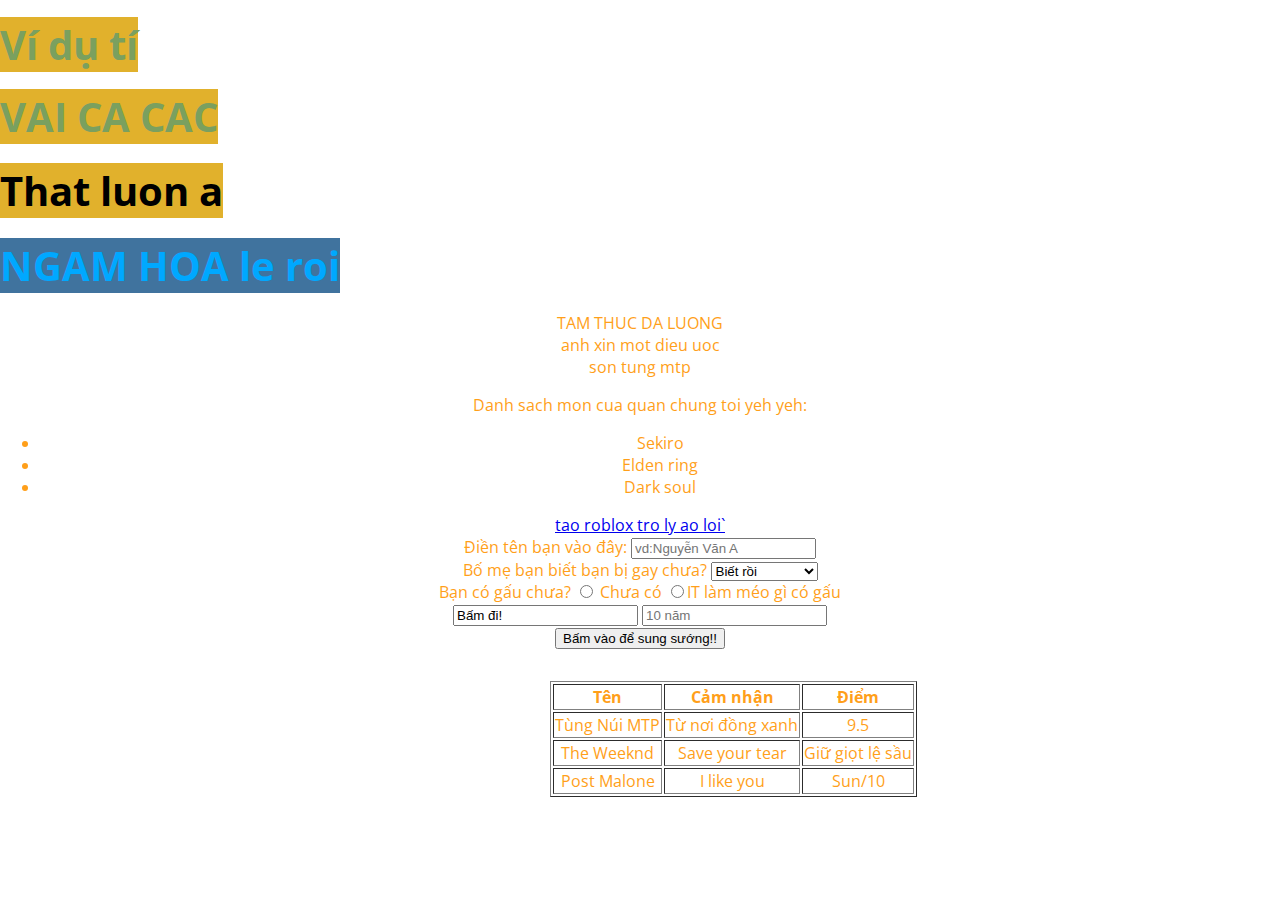
<file: w/index.html>
<!DOCTYPE html>
<html>
  <head>
    <title>Oach Do Phac</title>
    <link rel="preconnect" href="https://fonts.googleapis.com">
<link rel="preconnect" href="https://fonts.gstatic.com" crossorigin>
<link href="https://fonts.googleapis.com/css2?family=Open+Sans:ital,wght@0,300..800;1,300..800&display=swap" rel="stylesheet">
    <!-- thêm file css vào ngay html -->
    <link rel="stylesheet" href="index.css"/>
    <script defer>
      let kimono = () =>{
        alert("Kimono qua da pepsi oi!")
      }
    </script>
  </head>
  <body>
    <!-- head 1,2,3 lớn thứ tự -->
    <h1><span class="h22">Ví dụ tí</span></h1>
    <h1><span class="h22">VAI CA CAC</span></h1>
    <h2><span class="h22">That luon a</span></h2>
    <h3 ><span id="ngam">NGAM HOA le roi</span></h3>
    <!-- div này dùng <br> để xuống dòng -->
    <div>
        TAM THUC DA LUONG<br />
        anh xin mot dieu uoc <br />
        son tung mtp   
    </div>
    <!-- div này tạo list, ul là dấu chấm, ol là thứ tự -->
    <div id="lit">
      <p>Danh sach mon cua quan chung toi yeh yeh:<br /></p>
      <ul>
        <li>Sekiro</li>
        <li>Elden ring</li>
        <li>Dark soul</li>
      </ul>
    </div>
    <!-- div này để tạo chữ có link click vào, (link văn bản) -->
    <div>
      <a href="https://https://youtube.com/watch?v=ugrwYCO-4dI"
        >tao roblox tro ly ao loi`</a
      >
    </div>
    <!-- form dùng để thu thập thông tin -->
    <form>
      <!-- Form điền -->
      <div>
        <label>Điền tên bạn vào đây:</label>
        <input input="text" placeholder="vd:Nguyễn Văn A" />
      </div>
      <!-- Select option -->
      <div>
        <label>Bố mẹ bạn biết bạn bị gay chưa? </label>
        <select>
          <option>Biết rồi</option>
          <option>Chưa biết</option>
          <option>Oách đờ phắc</option>
        </select>
      </div>
      <!-- Tick vào ô -->
      <div>
        <label> Bạn có gấu chưa? </label>
        <input type="radio" name="gau" /> Chưa có
        <input type="radio" name="gau" />IT làm méo gì có gấu
      </div>
      <!-- Nút button đơn giản -->
      <div><input type="" value="Bấm đi!"> 
        <input type="" placeholder="10 năm"> 
        <br>
        <button onclick="kimono()">
          Bấm vào để sung sướng!!
        </button></div>
        <br/>

<!-- Tạo bảng, border kẻ khung, tr là table row(hàng), td là table data(ô)-->
<!-- th là table head (giúp in đậm, canh giữa(chủ yếu cho đầu bảng))  -->
        <div id="bang">
        <table border="1px">
          <tr>
            <th>Tên</th>
            <th>Cảm nhận</th>
            <th>Điểm</th>
          </tr>
          <tr>
            <td>Tùng Núi MTP</td>
            <td>Từ nơi đồng xanh</td>
            <td>9.5</td>
          </tr>
          <tr>
            <td>The Weeknd</td>
            <td>Save your tear</td>
            <td>Giữ giọt lệ sầu</td>
          </tr>
          <tr>
            <td>Post Malone</td>
            <td>I like you</td>
            <td>Sun/10</td>
          </tr>
        </table>
        </div>
      </div>
    </form>
  </body>
</html>
</file>
<file: w/index.css>
h1 {
  color: rgb(122, 160, 95);
  font-size: 25px;
  
}
.h22 {
    background:#e1b12c;
    font-size: 40px;
}
#ngam {
  color:#00a8ff;
  font-size: 40px;
  background:#40739e;

}
html {
  background:url(https://editors.dexerto.com/wp-content/uploads/2022/10/10/Cyberpunk-2077-Lucy-and-David.jpg);
  background-size: cover;
  font-family:"Arial";
}
div{
  color:#ff9f1a;
   text-align: center;
}
#lit{
  text-align:center;
}
table{
  margin:10px 0 0 550px;
}
body{
  font-family:"Open Sans";
  margin:0;
}
</file>
